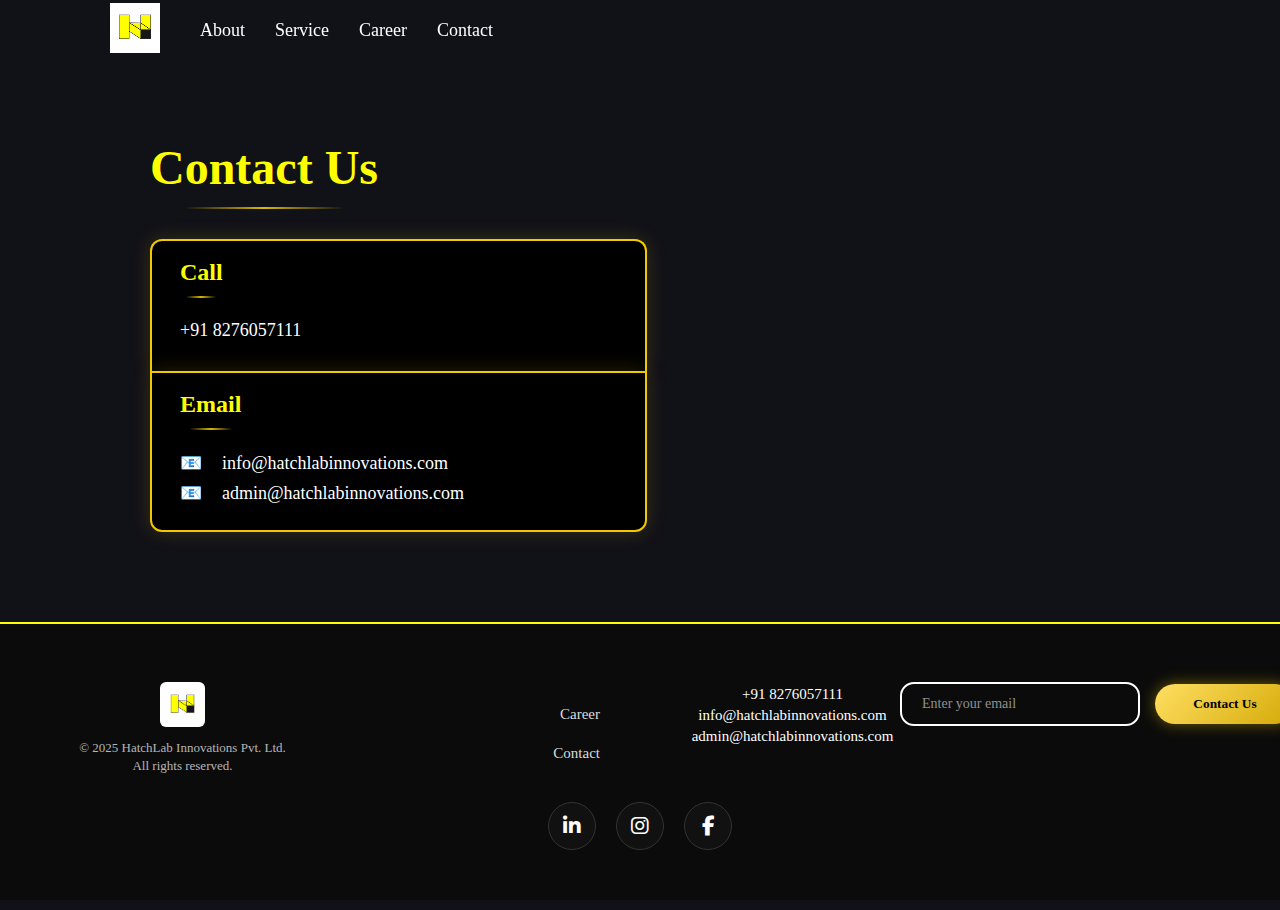
<file: contactus.html>
<!DOCTYPE html>
<html lang="en">
<head>
    <meta charset="UTF-8">
    <meta name="viewport" content="width=device-width, initial-scale=1.0">
    <title>Contact Us - Hatchlab Innovations</title>
    <link rel="stylesheet" href="contactus.css">
    <link rel="stylesheet" href="https://cdnjs.cloudflare.com/ajax/libs/font-awesome/6.5.0/css/all.min.css">

</head>
<body>
    <header>
        <nav class="navbar">
            <div class="logo">
                <a href="index_sample_1_fixed.html" target="_blank">
                    <img src="images/logo.png" alt="Hatchlab Logo">
                </a>
            </div>

            <ul class="nav-links">
                <li><a href="index_sample_1_fixed.html">About</a></li>
                <li><a href="services.html">Service</a></li>
                <li><a href="careers_page.html">Career</a></li>
                <li><a href="#contact">Contact</a></li>
            </ul>
        </nav>
    </header>
    <div class="container">
        <h1>Contact Us</h1>
        <div class="section">
            <h2>Call</h2>
            <div class="contact-item">+91 8276057111</div>
        </div>
        <div class="section">
            <h2>Email</h2>
            <a href="mailto:info@hatchlabinnovations.com" class="email-item">info@hatchlabinnovations.com</a>
            <a href="mailto:admin@hatchlabinnovations.com" class="email-item">admin@hatchlabinnovations.com</a>
        </div>
    </div>
    <footer class="footer-section">
        <!-- Main horizontal row -->
        <div class="footer-content">
            <!-- Column 1: Logo + Copyright -->
            <div class="footer-column">
                <div class="footer-logo">
                    <img src="images/logo.png" alt="HatchLab Logo">
                </div>
                <p class="footer-meta">© 2025 HatchLab Innovations Pvt. Ltd.<br>All rights reserved.</p>
            </div>

            <!-- Column 2: Links -->
            <div class="footer-column">
                <nav class="footer-links">
                    <a href="https://www.hatchlabinnovations.com/career">Career</a>
                    <a href="https://www.hatchlabinnovations.com/contact">Contact</a>
                </nav>
            </div>

            <!-- Column 3: Contact Info -->
            <div class="footer-column">
                <div class="footer-contact">
                    <a href="tel:+918276057111">+91 8276057111</a>
                    <a href="mailto:info@hatchlabinnovations.com">info@hatchlabinnovations.com</a>
                    <a href="mailto:admin@hatchlabinnovations.com">admin@hatchlabinnovations.com</a>
                </div>
            </div>

            <!-- Column 4: Email Form -->
            <div class="footer-column">
                <form class="footer-form" action="#" onsubmit="return false;">
                    <input type="email" placeholder="Enter your email" required>
                    <button type="submit">Contact Us</button>
                </form>
            </div>
        </div>

        <!-- Social icons – vertical & centered below the text -->
        <div class="footer-social">
            <p>Connect with us through -</p>
            <div class="social-icons">
                <a href="https://www.linkedin.com/company/hatchlab-innovations/posts/?feedView=all" target="_blank" aria-label="LinkedIn">
                    <i class="fab fa-linkedin-in"></i>
                </a>
                <a href="https://www.instagram.com/hatchlabinnovations.official/" target="_blank" aria-label="Instagram">
                    <i class="fab fa-instagram"></i>
                </a>
                <a href="https://www.facebook.com/people/Hatchlab-Innovations/61558095073459/" target="_blank" aria-label="Facebook">
                    <i class="fab fa-facebook-f"></i>
                </a>
            </div>
        </div>
    </footer>
</body>
</html>
</file>
<file: contactus.css>
/* contactus.css */
body {
    margin: 0;
    padding: 0;
    font-family: 'Lora', serif;
    background: #111118;
    color: #fff;
    cursor: none; /* Hide default cursor for yellow glow effect */
}

/* Yellow Glow Cursor */
.glow-cursor {
    position: fixed;
    width: 20px;
    height: 20px;
    background: radial-gradient(circle, #ffff00 0%, rgba(255, 255, 0, 0.3) 50%, transparent 70%);
    border-radius: 50%;
    pointer-events: none;
    z-index: 9999;
    transform: translate(-50%, -50%);
    transition: transform 0.1s ease, width 0.2s, height 0.2s;
    box-shadow: 0 0 10px #ffd700; /* Adds subtle yellow glow */
}

.navbar {
    display: flex;
    justify-content: flex-start;
    align-items: center;
    background: rgba(17, 17, 24, 0.45);  /* transparent */
    backdrop-filter: blur(10px);         /* glass effect */
    padding: 10px 200px ;
    height: 60px;
    gap: 40px;
    position: relative;
    overflow: hidden;
    margin-left: -90px !important;   /* FIX: Align with left sidebar */
    width: calc(100% + 90px);        /* Prevent cutting on right side */;
}

.navbar > * {
    position: relative;
    z-index: 10;
}




/* blob wrapper */
.header-gradient {
  position: absolute;
  inset: 0;
  z-index: 0;
  pointer-events: none;
  overflow: hidden;
}

/* each blob */
.header-gradient > div {
  position: absolute;
  border-radius: 50%;
  filter: blur(60px);                      /* important! blob look */
  opacity: 0.9;
  animation: headerBlobMove 14s ease-in-out infinite;
  mix-blend-mode: screen;                  /* makes colors blend smoothly */
}

/* === Blob colors + improved positioning === */
.header-gradient > div:nth-child(1) {
  width: 90%;
  height: 90%;
  background: #0f0f0f6a;
  top: -10%;
  left: -20%;
  animation-delay: -2s;                    /* negative = starts immediately */
}

.header-gradient > div:nth-child(2) {
  width: 85%;
  height: 85%;
  background: #121212;
  top: -25%;
  right: -20%;
  animation-delay: -4s;
}
.header-gradient > div:nth-child(3) {
  width: 75%;
  height: 75%;
  background: #eae142;
  bottom: -20%;
  right: -15%;
  animation-delay: -6s;
}

.header-gradient > div:nth-child(4) {
  width: 70%;
  height: 70%;
  background: #32323262;
  bottom: -25%;
  left: -10%;
  animation-delay: -8s;
}

/* subtle global softening */
.header-gradient::after {
  content: "";
  position: absolute;
  inset: -10%;
  background: rgba(0,0,0,0);               /* needed for backdrop filter */
  backdrop-filter: blur(50px);
  -webkit-backdrop-filter: blur(50px);
  z-index: 0;
}

/* footer content must stay above blobs */
.header-content,
.header-social {
  position: relative;
  z-index: 5;
}

/* FIXED ANIMATION (smooth, loop, no jump) */
@keyframes headerBlobMove {
  0% {
    transform: translate(0, 0) scale(1);
  }
  33% {
    transform: translate(50px, -40px) scale(1.20);
  }
  66% {
    transform: translate(-40px, 30px) scale(1.12);
  }
  100% {
    transform: translate(0px, 0px) scale(1);
  }
}





.nav-links {
    display: flex;
    list-style: none;
    margin: 0;
    padding: 0;
    gap: 30px;
}

.nav-links li a {
    color: #fff;
    text-decoration: none;
    font-size: 18px;
    transition: color 0.3s;
}

.nav-links li a:hover {
    color: #fcd703;
}

.container {
    max-width: 1000px;
    margin: 0 auto;           /* centers on large screens */
    padding: 80px 450px 50px 10px !important;  /* this pushes everything nicely to the left */
    text-align: left;
}
h1 {
    color: #fcd703;
   
    font-size: 48px;
    margin-bottom: 50px;
}

.section {
    margin-bottom: 40px;
}

.section h2 {
    color: #ffd703;
    
    font-size: 24px;
    margin-bottom: 20px;
}

.contact-item {
    color:white;
    font-size: 20px;
    display: flex;
    align-items: center;
}

.contact-item::before {

    margin-right: 10px;
}

.email-item {
    color:white;
    font-size: 18px;
    margin: 10px 0;
    display: flex;
    align-items: center;
    text-decoration: none;
}

.email-item::before {
    content: "📧";
    margin-right: 10px;
}

.email-item:hover {
    color: #fff;
}

.section h2 {
    position: relative;
    display: inline-block;
    padding-bottom: 8px;
}

.section h2::after {
    content: "";
    position: absolute;
    left: 0;
    bottom: -6px;
    width: 100%;            /* exact text width */
    height: 4px;
    background: linear-gradient(
        to right,
        transparent,
        #fcd703,
        transparent
    );
    border-radius: 4px;
}
/* -------------------------
   Combined Card: Call + Email
   (NO HTML changes required)
   ------------------------- */

/* Ensure headings use inline-block so underlines match text width */
.container h1,
.container .section h2 {
    position: relative;
    display: inline-block;
    padding-bottom: 8px;
    color: #fcd703;
}

/* Main heading underline (faded center, exact text width) */
.container h1::after {
    content: "";
    position: absolute;
    left: 0;
    bottom: -10px;
    width: 100%;
    height: 6px;
    background: linear-gradient(to right, transparent, #fcd703, transparent);
    border-radius: 4px;
}

/* Subheading underline (call/email) */
.container .section h2::after {
    content: "";
    position: absolute;
    left: 0;
    bottom: -6px;
    width: 100%;
    height: 4px;
    background: linear-gradient(to right, transparent, #fcd703, transparent);
    border-radius: 4px;
}

/* Remove the large gaps between sections so they sit together visually */
.container .section {
    margin: 0;               /* we will control spacing from the card */
    padding: 18px 24px;      /* inner padding for each mini-section */
    background: transparent; /* base transparent (card visual comes from wrapper rules below) */
}

/* Create a unified card look using the first two .section elements */
/* Card outer appearance */
.container .section:nth-of-type(1),
.container .section:nth-of-type(2) {
    background: #000; /* inner card background */
    border: 2px solid #f0c900; /* bright yellow border */
    box-shadow: 0 0 20px rgba(240,201,0,0.18);
    width: 92%;
    max-width: 900px;
    margin-left: 0;   /* keep aligned with container content */
}

/* Make them appear as a single connected card:
   - first section: rounded top corners
   - second section: rounded bottom corners
   - remove the border between them for continuous look
*/
.container .section:nth-of-type(1) {
    border-top-left-radius: 12px;
    border-top-right-radius: 12px;
    border-bottom-left-radius: 0;
    border-bottom-right-radius: 0;
    margin-top: 30px;    /* space from the heading */
    border-bottom: none; /* remove horizontal inner border so they join */
    padding-bottom: 22px;
}

.container .section:nth-of-type(2) {
    border-top-left-radius: 0;
    border-top-right-radius: 0;
    border-bottom-left-radius: 12px;
    border-bottom-right-radius: 12px;
    margin-bottom: 40px; /* space under the combined card */
    padding-top: 18px;
}

/* keep text color and spacing inside card */
.container .section:nth-of-type(1) .contact-item,
.container .section:nth-of-type(1) .email-item,
.container .section:nth-of-type(2) .contact-item,
.container .section:nth-of-type(2) .email-item {
    color: #fff;
    font-size: 18px;
    margin: 8px 0;
    display: flex;
    align-items: center;
}

/* icon spacing */
.container .section .contact-item::before,
.container .section .email-item::before {
    margin-right: 10px;
}

/* small decorative left padding so text doesn't hit border */
.container .section:nth-of-type(1),
.container .section:nth-of-type(2) {
    padding-left: 28px;
    padding-right: 28px;
}

/* make sure the underlines are positioned relative to the heading text inside the card */
.container .section:nth-of-type(1) h2,
.container .section:nth-of-type(2) h2 {
    color: #fcd703;
    margin-bottom: 14px;
}

/* If the phone/email lines include bullets or icons, keep them visible and aligned */
.contact-item, .email-item {
    gap: 10px;
}

/* small responsive tweak: stack in narrow screens */
@media (max-width: 700px) {
    .container {
        padding: 60px 20px;
    }
    .container .section:nth-of-type(1),
    .container .section:nth-of-type(2) {
        width: 100%;
        padding-left: 18px;
        padding-right: 18px;
    }
    .container h1 {
        font-size: 40px;
    }
}

/* final touch: ensure no extra underline overflow from other rules */
.container .section h2::after,
.container h1::after {
    pointer-events: none;
}
/* CARD ANIMATION */
.container .section:nth-of-type(1),
.container .section:nth-of-type(2) {
    animation: floatCard 4s ease-in-out infinite;
    transition: transform 0.4s ease, box-shadow 0.4s ease;
}

/* On hover → slight lift + stronger shadow */
.container .section:nth-of-type(1):hover,
.container .section:nth-of-type(2):hover {
    transform: translateY(-6px);
    box-shadow: 0 0 28px rgba(240, 201, 0, 0.45);
}


.contact-item::before {

    color: #f0c900;
    margin-right: 10px;
}
email-item::before {
    content: "✉"; /* simple envelope icon */
    color: #f0c900;
    margin-right: 10px;
}
.contact-item:hover,
email-item:hover {
    transform: translateX(4px);
    text-shadow: 0 0 6px #fcd703, 0 0 12px #ffd700;
    color: #ffd700;
    transition: all 0.3s ease;
}
.contact-item::before,
email-item::before {
    font-size: 22px;
    color: #ffd700;
    animation: floatIcon 3s ease-in-out infinite;
}

@keyframes floatIcon {
    0%,100% { transform: translateY(0px); }
    50% { transform: translateY(-3px); }
}
/* === MOBILE FIX ONLY – DESKTOP UNTOUCHED === */
@media (max-width: 768px) {

    .container {
        padding: 60px 20px !important;   /* override only the huge padding */
    }

}



/* ===============================
   ✅ PREMIUM HEADING UNDERLINE
   (FROM PREVIOUS CSS)
   =============================== */

.container h1,
.container .section h2 {
    position: relative;
    display: block;          /* force clean underline placement */
    width: fit-content;      /* underline only under text */
    padding-bottom: 14px;
    margin-bottom: 25px;
}

/* Gradient underline */
.container h1::after,
.container .section h2::after {
    content: "";
    position: absolute;
    left: 50%;
    bottom: 0;
    width: 70%;
    height: 2px;
    transform: translateX(-50%);
    background: linear-gradient(
        90deg,
        transparent,
        #ffd700,
        transparent
    );
    opacity: 0.85;
    border-radius: 2px;
}

/* Disable old underline effects */
.section h2::after {
    background: none !important;
    height: 0 !important;
}
/* ===============================
   ✅ CARD HEADING UNDERLINE
   (SAME STYLE AS MAIN HEADING)
   =============================== */

.container .section h2 {
    position: relative;
    display: inline-block;       /* underline only under text */
    width: fit-content;
    padding-bottom: 12px;
}

/* Gradient underline */
.container .section h2::after {
    content: "";
    position: absolute;
    left: 50%;
    bottom: 0;
    width: 70%;
    height: 2px;
    transform: translateX(-50%);
    background: linear-gradient(
        90deg,
        transparent,
        #ffd700,
        transparent
    );
    opacity: 0.85;
    border-radius: 2px;
}

/* Disable any previous underline rules for card headings */
.section h2::after {
    background: linear-gradient(
        90deg,
        transparent,
        #ffd700,
        transparent
    ) !important;
    height: 2px !important;
}
/* ===============================
   MODERATE HOVER GLOW FOR PHONE & EMAIL
   =============================== */
.contact-item:hover,
email-item:hover {
    transform: translateX(3px);
    color: #ffd700;
    text-shadow: 0 0 6px rgba(255, 215, 0, 0.8), 0 0 12px rgba(255, 215, 0, 0.5);
    transition: 
        transform 0.3s ease,
        color 0.3s ease,
        text-shadow 0.3s ease;
}







/* LEFT SIDEBAR */

 /* demo page reset */
    *{box-sizing:border-box;margin:0;padding:0}
    html,body{height:100%}

    /* Sidebar */
    .left-sidebar{
      position: fixed;
      left: 0;
      top: 0;
      height: 100vh;
      width: 60px;                   /* adjust width as needed */
      background: #0e0e12;           /* dark background */
      border-right: 1px solid #fffffff6;
      display: flex;
      flex-direction: column;
      align-items: center;
      justify-content: space-between;
      padding: 18px 10px;
      z-index: 9999;                 /* ensure it sits above page content */
    }

    /* Logo block (top) */
    /* Logo block (top) */
.sidebar-logo {
    width: 45px;
    height: 45px;
    border-radius: 8px;             /* smooth corners */
    background: #1a1a1d;            /* dark box background */
    display: flex;
    align-items: center;
    justify-content: center;
    padding: 4px;                   /* inner spacing */
}

.sidebar-logo img{
    width: 100%;
    height: 100%;
    object-fit: contain;            /* the image fits perfectly inside */
    border-radius: 0px;
}

    /* Vertical text in middle */
    .sidebar-text{
      writing-mode: vertical-rl;     /* text rendered vertically */
      transform: rotate(180deg);     /* flip so text reads bottom-to-top like screenshot */
      font-family: "Poppins", Arial, sans-serif;
      font-weight: 600;
      color: #f5f5f5;
      letter-spacing: 2px;
      margin-top: 8px;
      text-transform: none;
      font-size: 16px;
    }

    /* Social icons at bottom */
    .sidebar-social{
      display:flex;
      flex-direction:column;
      gap:14px;
      align-items:center;
      padding-bottom:6px;
    }

    .sidebar-social a{
      display:inline-flex;
      align-items:center;
      justify-content:center;
      width:34px;
      height:34px;
      border-radius:6px;
      background:#111;
      color:#fff;
      text-decoration:none;
      border:1px solid #ffffff22;
      font-size:14px;
    }
    .sidebar-social a:hover{ 
   
    background: #ffd700;
    color: #000;
    border-color: #ffd700;
    box-shadow: 0 0 12px rgba(255, 215, 0, 0.6);
    transform: translateY(-3px);
    transition: 0.3s ease;
}
.left-sidebar {
    transition: 0.3s ease-in-out;
}

.left-sidebar:hover {
    box-shadow: 0 0 15px rgba(255, 215, 0, 0.35);
    border-right: 1px solid #ffd700;
}

.sidebar-text:hover {
    color: #ffd700;
    text-shadow: 0 0 10px rgba(255, 215, 0, 0.5);
}
  .left-sidebar,
  .left-sidebar * {
    cursor: pointer;
}
    /* Push the page content to the right so it is not hidden under the sidebar */
    main{
      padding-left: 90px;            /* must match .left-sidebar width */
      min-height:100vh;
      background:#121217;
      color:#fff;
      font-family: Arial, sans-serif;
    }

   



    /* --- Navbar / Support Button --- */
    nav {
        padding: 20px;
        text-align: right;
    }

    #connectBtn {
        background: transparent;
        border: none;
        color: white;
        font-size: 18px;
        letter-spacing: 1px;
        cursor: pointer;
        position: relative;
        z-index: 10;
    }

    #connectBtn:hover {
        color: #ffd700;
    }

    /* --- Modal Overlay --- */
    .custom-modal {
        display: none;
        position: fixed;
        z-index: 99999;
        top: 0;
        left: 0;
        width: 100%;
        height: 100%;
        background: rgba(0, 0, 0, 0.8);
        justify-content: center;
        align-items: center;
    }

    /* --- Transparent Form Container --- */
    .custom-modal-content {
        background: rgba(255, 255, 255, 0.05); 
        backdrop-filter: blur(10px); 
        padding: 10px;
        width: 300px;
        border-radius: 10px;
        color: #fff;
        border: 1px solid white; 
        position: relative;
        box-shadow: 0 0 20px rgba(255, 255, 255, 0.1);
    }

    .close-modal {
        float: right;
        cursor: pointer;
        font-size: 30px;
        line-height: 20px;
        color: #fff;
        transition: color 0.3s;
    }
    .close-modal:hover {
        color: #ffd700;
    }

    .custom-modal-content h3 {
        margin-top: 0;
        text-align: center;
        border-bottom: 1px solid rgba(255,255,255,0.3);
        padding-bottom: 10px;
    }

    /* --- Inputs & Labels --- */
    .custom-modal-content label {
        display: block;
        margin-top: 15px;
        font-size: 0.9rem;
        transition: color 0.3s;
    }

    .custom-modal-content input,
    .custom-modal-content textarea {
        width: 100%;
        margin-top: 5px;
        padding: 10px;
        border-radius: 5px;
        border: 1px solid rgba(255, 255, 255, 0.5);
        background: rgba(0, 0, 0, 0.2); 
        color: #fff;
        font-family: inherit;
        outline: none;
        transition: all 0.3s;
        box-sizing: border-box;
        cursor: text;
    }

    /* --- Hover Effects (Turn Yellow) --- */
    /* 1. Label hover remains */
    .custom-modal-content label:hover {
        color: #ffd700;
        text-shadow: 0 0 5px rgba(255, 215, 0, 0.5);
    }
    
    /* 2. Input/Textarea hover remains */
    .custom-modal-content input:hover,
    .custom-modal-content textarea:hover {
        border-color: #ffd700;
    }

    /* 3. NEW: Input/Textarea Focus (when typing) */
    .custom-modal-content input:focus,
    .custom-modal-content textarea:focus {
        border-color: #ffd700;
        color: #ffd700; /* Input text color is yellow while focused */
        background: rgba(255, 215, 0, 0.05); 
        box-shadow: 0 0 10px rgba(255, 215, 0, 0.3);
    }

    /* 4. NEW: Label text turns yellow when the input *after* it is focused */
    .custom-modal-content input:focus + label,
    .custom-modal-content textarea:focus + label {
        color: #ffd700;
        text-shadow: 0 0 5px rgba(255, 215, 0, 0.5);
    }

    
    .form-group {
        display: flex;
        flex-direction: column-reverse; /* Puts the label on top visually */
    }


    /* --- SUBMIT BUTTON ANIMATION --- */
    @keyframes popInOut {
        0% { transform: scale(1); }
        50% { transform: scale(1.05); } 
        100% { transform: scale(1); }
    }

    .submit-btn {
        width: 90%;
        margin-top: 20px;
        margin-left: 13px;
        padding: 12px;
        background: white;
        border: 1px solid white;
        color: black;
        border-radius: 5px;
        cursor: pointer;
        font-weight: bold;
        letter-spacing: 1px;
        text-transform: uppercase;
        animation: pulse 2s infinite, glow 2s ease-in-out infinite alternate;
        transition: all 0.3s ease;
    }

    .submit-btn:hover {
        animation: none; 
        transform: scale(1.1); 
        background: #ffd700;
        color: #000;
        border-color: #ffd700;
        box-shadow: 0 0 15px rgba(255, 215, 0, 0.8);
    }

    /* --- Glow Cursor --- */
    .glow-cursor {
        position: fixed;
        width: 15px;
        height: 15px;
        
        border-radius: 50%;
        pointer-events: none;
        transform: translate(-50%, -50%);
        z-index: 999999;
        transition: width 0.2s, height 0.2s;
        box-shadow: 0 0 10px #ffd700;
    }
    
    @media (max-width: 500px) {
        .custom-modal-content { width: 90%; }
    }




    /* ====== HORIZONTAL SCROLL FIX (ADD AT VERY BOTTOM) ====== */

/* Never allow sideways scrolling */
html, body {
  margin: 0;
  padding: 0;
  width: 100%;
  max-width: 100%;
  overflow-x: hidden;
}

/* Avoid 100vw + shifts from causing overflow */
.founder {
  width: 100% !important;
  max-width: 100% !important;
  left: 0 !important;
  right: 0 !important;
  margin-left: 0 !important;
  margin-right: 0 !important;
}

/* Make sure header & footer don’t extend beyond screen */
.main-header,
.footer-section {
  width: 100% !important;
  max-width: 100% !important;
}


/* ===============================
   ✅ NAVBAR SUPPORT BUTTON ALIGN FIX
   =============================== */
.navbar #connectBtn {
    all: unset;                     /* reset default button styles */
    display: flex;                  /* treat like a flex item */
    align-items: center;            /* vertically center */
    justify-content: center;        /* horizontal center */
    color: #fff;                    /* match links */
    font-size: 18px;                /* match links */
    font-family: inherit;
    text-decoration: none;
    cursor: pointer;
    padding: 0;
    margin: 0;
    height: 100%;                   /* fill navbar height for perfect centering */
}

.navbar #connectBtn:hover {
    color: #FFD700;
}












html, body {
  margin: 0;
  padding: 0;
  width: 100%;
  overflow-x: hidden;
}

.footer.footer-section {
  background: #0b0b0d;
  color: #ffffff;
  padding: 60px 20px;
  margin: 0;
  
  box-sizing: border-box;
  width: 100%;
  position: relative;
  overflow: hidden;
}

.footer-column {
  flex: 1 1 280px;
  min-width: 200px;
  box-sizing: border-box;
  text-align: center;
}

.footer-column .footer-logo img {
  width: 45px;
  height: 45px;
  object-fit: contain;
  display: block;
  border-radius: 6px;
  background: #ffffff;
  padding: 4px;
  margin: 0 auto 8px;
}

.footer-column p {
  color: #dcdcdc;
  margin: 4px 0 0 0;
  line-height: 1.4;
  font-size: 14px;
  text-align: center;
}

.footer-column a {
  display: inline-block;
  color: #dcdcdc;
  text-decoration: none;
  margin: 4px 0;
  font-size: 15px;
}

.footer-column a:hover { color: white; }

.footer-column .footer-contact a {
  color: #ffffff;
  display: block;
  margin: 4px 0;
  text-decoration: none;
  font-size: 15px;
}

.footer-column .footer-contact a:hover { color: white; }

.footer-column .footer-contact p {
  margin: 6px 0 0 0;
  font-size: 14px;
  color: #ffffff;
}

.footer-form {
  display: flex;
  gap: 12px;
  align-items: center;
  justify-content: center;
}

.footer-form input[type="email"] {
  background: transparent;
  border: 0;
  border-bottom: 1px solid rgba(255,255,255,0.12);
  padding: 12px 18px;
  min-width: 240px;
  color: #eaeaea;
  font-size: 14px;
  outline: none;
  border-radius: 999px;
  box-sizing: border-box;
}

.footer-form input::placeholder {
  color: rgba(255,255,255,0.35);
  text-align: left;
}

.footer-form button {
  background: #ffffff;
  color: #000;
  border: 0;
  padding: 10px 18px;
  font-weight: 600;
  border-radius: 6px;
  cursor: pointer;
  box-shadow: none;
}

.footer-form button:hover { transform: translateY(-1px); }

.footer-column .footer-links { display: flex; flex-direction: column; gap: 8px; }

.footer-column .footer-links a { color: #dcdcdc; font-size: 15px; }

.footer-column .footer-meta {
  margin-top: 12px;
  color: rgba(255,255,255,0.7);
  font-size: 13px;
}

@media (max-width: 900px) {
  .footer.footer-section { padding: 32px 20px; gap: 20px; }
  .footer-column { flex: 1 1 100%; min-width: 0; }
  .footer-form { justify-content: center; width: 100%; }
  .footer-form input[type="email"] { min-width: 60%; max-width: 400px; }
}

@media (max-width: 480px) {
  .footer-form { flex-direction: column; gap: 10px; align-items: stretch; }
  .footer-form input[type="email"] { min-width: 100%; width: 100%; text-align: center; border-bottom: 1px solid rgba(255,255,255,0.12); }
  .footer-form button { width: 100%; padding: 12px; border-radius: 6px; }
}



/* Email input subtle radius */
.footer-form input[type="email"] {
  border-radius: 14px !important;
  padding: 12px 20px;
  border: 2px solid #fff;
  background: transparent;
  color: #fff;
  transition: 0.2s ease;
}

.footer-form input[type="email"]::placeholder {
  color: rgba(255,255,255,0.55);
}

/* On focus */
.footer-form input[type="email"]:focus {
  outline: none;
  border-color: #fcd703;
}

/* Contact Us button subtle radius */
.footer-form button {
  border-radius: 6px;
  padding: 12px 24px;
  background: #fff;
  color: #000;
  font-weight: bold;
  border: none;
  cursor: pointer;
  transition: all 0.3s ease;
}

.footer-form button:hover {
  background: #fcd703;
  color: #000;
}















/* Footer styling */
.footer-section {
    background: #0b0b0b;
    padding: 60px 20px;
    color: #fff;
    font-family: 'Lora', serif;
    position: relative;
    width: 100%;
}

/* Main row */
.footer-content {
  max-width: 1200px;   /* optional */
  margin: 0 auto;      /* center content */
  padding: 0 10px;

  display: flex;
  justify-content: space-between;
  flex-wrap: wrap;
  gap: 40px;
}


/* Columns */
.footer-column {
    flex: 1 1 220px;
}

/* Logo */
.footer-logo img {
    width: 65px;
}

.footer-meta {
    margin-top: 15px;
    color: #bbb;
    line-height: 1.7;
}

/* Links */
.footer-links a {
    display: block;
    color: #fff;
    margin-bottom: 10px;
    text-decoration: none;
    font-weight: 500;
    transition: 0.3s;
}

.footer-links a:hover {
    color: #ffd700;
}

/* Contact info */
.footer-contact a {
    display: block;
    color: #ddd;
    margin-bottom: 8px;
    text-decoration: none;
    transition: 0.3s;
}

.footer-contact a:hover {
    color: #ffd700;
}

/* Email form */
.footer-form {
    display: flex;
    gap: 12px;
}

.footer-form input {
    padding: 14px 18px;
    border-radius: 30px;
    border: 2px solid #444;
    background: #111;
    color: #fff;
    width: 200px;
    transition: 0.3s;
}

.footer-form input:focus {
    border-color: #ffd700;
    box-shadow: 0 0 10px rgba(255, 215, 0, 0.4);
    outline: none;
}

/* GOLD BUTTON */
.footer-form button {
    padding: 14px 28px;
    border-radius: 30px;
    border: none;
    background: linear-gradient(135deg, #ffdf62, #d4a906);
    color: #000;
    font-weight: 700;
    cursor: pointer;
    transition: 0.35s;
    box-shadow: 0 0 15px rgba(255, 215, 0, 0.4);
}

.footer-form button:hover {
    transform: translateY(-3px);
    box-shadow: 0 0 25px rgba(255, 215, 0, 0.7);
}

/* Social section */
.footer-social {
    text-align: center;
    margin-top: 10px;
}

.footer-social p {
    display: none;
}

.social-icons a {
    display: inline-flex;
    justify-content: center;
    align-items: center;
    width: 48px;
    height: 48px;
    border-radius: 50%;
    background: #111;
    margin: 0 8px;
    font-size: 20px;
    color: white;
    border: 1px solid #333;
    transition: 0.3s;
    text-decoration: none;
}

.social-icons a:hover {
    background: #ffd700;
    color: #000;
    box-shadow: 0 0 20px rgba(255, 215, 0, 0.6);
}



.footer-section,
.footer-section * {
  font-family: 'Lora', serif;
}


body {
  font-family: 'Lora', serif;
}

.main-header::after {
  content: "";
  position: absolute;
  left: 100%;
  bottom: 0;
  width: 85%;
  height: 2px;
  background: #fcd703;
}


.footer-section::before {
  content: "";
  position: absolute;
  top: 0;                     
  left: 0;
  width: 100%;                 
  height: 2px;
  background: #fcd703;
   
}
/* Footer styling */
.footer-section {
    background: #0b0b0b;
    padding: 60px 20px;
    color: #fff;
    font-family: 'Poppins', sans-serif;
    position: relative;
    width: 100%;
}

/* Main row */
.footer-content {
  max-width: 1200px;   /* optional */
  margin: 0 auto;      /* center content */
  padding: 0 10px;

  display: flex;
  justify-content: space-between;
  flex-wrap: wrap;
  gap: 40px;
}


/* Columns */
.footer-column {
    flex: 1 1 220px;
}

/* Logo */
.footer-logo img {
    width: 65px;
}

.footer-meta {
    margin-top: 15px;
    color: #bbb;
    line-height: 1.7;
}

/* Links */
.footer-links a {
    display: block;
    color: #fff;
    margin-bottom: 10px;
    text-decoration: none;
    font-weight: 500;
    transition: 0.3s;
}

.footer-links a:hover {
    color: #ffd700;
}

/* Contact info */
.footer-contact a {
    display: block;
    color: #ddd;
    margin-bottom: 8px;
    text-decoration: none;
    transition: 0.3s;
}

.footer-contact a:hover {
    color: #ffd700;
}

/* Email form */
.footer-form {
    display: flex;
    gap: 12px;
}

.footer-form input {
    padding: 14px 18px;
    border-radius: 30px;
    border: 2px solid #444;
    background: #111;
    color: #fff;
    width: 200px;
    transition: 0.3s;
}

.footer-form input:focus {
    border-color: #ffd700;
    box-shadow: 0 0 10px rgba(255, 215, 0, 0.4);
    outline: none;
}

/* GOLD BUTTON */
.footer-form button {
    padding: 14px 28px;
    border-radius: 30px;
    border: none;
    background: linear-gradient(135deg, #ffdf62, #d4a906);
    color: #000;
    font-weight: 700;
    cursor: pointer;
    transition: 0.35s;
    box-shadow: 0 0 15px rgba(255, 215, 0, 0.4);
}

.footer-form button:hover {
    transform: translateY(-3px);
    box-shadow: 0 0 25px rgba(255, 215, 0, 0.7);
}

/* Social section */
.footer-social {
    text-align: center;
    margin-top: 10px;
}

.footer-social p {
    display: none;
}

.social-icons a {
    display: inline-flex;
    justify-content: center;
    align-items: center;
    width: 48px;
    height: 48px;
    border-radius: 50%;
    background: #111;
    margin: 0 8px;
    font-size: 20px;
    color: white;
    border: 1px solid #333;
    transition: 0.3s;
    text-decoration: none;
}

.social-icons a:hover {
    background: #ffd700;
    color: #000;
    box-shadow: 0 0 20px rgba(255, 215, 0, 0.6);
}

.main-header::after {
  content: "";
  position: absolute;
  left: 100%;
  bottom: 0;
  width: 85%;
  height: 2px;
  background: #fcd703;
}


.footer-section::before {
  content: "";
  position: absolute;
  top: 0;                     
  left: 0;
  width: 100%;                 
  height: 2px;
  background: #fcd703;
   
}

/* FOOTER GRADIENT BLOBS (FIXED + SMOOTH + NON-GLITCHY) */
.footer-section {
  position: relative;
  overflow: hidden;
  width: 100%;
  left: 0;           /* align to left */
  right: 0;          /* align to right */
  overflow: hidden;
  padding: 60px 20px; /* optional: spacing inside footer */
  box-sizing: border-box; /* include padding in width */
}

/* blob wrapper */
.footer-gradient {
  position: absolute;
  inset: 0;
  z-index: 0;
  pointer-events: none;
  overflow: hidden;
}

/* each blob */
.footer-gradient > div {
  position: absolute;
  border-radius: 50%;
  filter: blur(60px);                      /* important! blob look */
  opacity: 0.9;
  animation: footerBlobMove 14s ease-in-out infinite;
  mix-blend-mode: screen;                  /* makes colors blend smoothly */
}

/* === Blob colors + improved positioning === */
.footer-gradient > div:nth-child(1) {
  width: 100%;
  height: 90%;
  background: #0f0f0f6a;
  top: -10%;
  left: -20%;
  animation-delay: -2s;                    /* negative = starts immediately */
}

.footer-gradient > div:nth-child(2) {
  width: 85%;
  height: 85%;
  background: #121212;
  top: -25%;
  right: -20%;
  animation-delay: -4s;
}

.footer-gradient > div:nth-child(3) {
  display: none;
}

.footer-gradient > div:nth-child(4) {
  width: 70%;
  height: 70%;
  background: #32323262;
  bottom: -25%;
  left: -10%;
  animation-delay: -8s;
}

/* subtle global softening */
.footer-gradient::after {
  content: "";
  position: absolute;
  inset: -10%;
  background: rgba(0,0,0,0);               /* needed for backdrop filter */
  backdrop-filter: blur(50px);
  -webkit-backdrop-filter: blur(50px);
  z-index: 0;
}

/* footer content must stay above blobs */
.footer-content,
.footer-social {
  position: relative;
  z-index: 5;
}

/* FIXED ANIMATION (smooth, loop, no jump) */
@keyframes footerBlobMove {
  0% {
    transform: translate(0, 0) scale(1);
  }
  33% {
    transform: translate(50px, -40px) scale(1.20);
  }
  66% {
    transform: translate(-40px, 30px) scale(1.12);
  }
  100% {
    transform: translate(0px, 0px) scale(1);
  }
}


.contact-item:hover,
.email-item:hover {
    transform: translateX(3px);
    color: #ffd700;
    text-shadow: 0 0 6px rgba(255, 215, 0, 0.8), 0 0 12px rgba(255, 215, 0, 0.5);
    transition: 
        transform 0.3s ease,
        color 0.3s ease,
        text-shadow 0.3s ease;
}

.contact-item::before,
email-item::before {
    font-size: 22px;
    color: #ffd700;
    animation: floatIcon 3s ease-in-out infinite;
}

@keyframes floatIcon {
    0%,100% { transform: translateY(0px); }
    50% { transform: translateY(-3px); }
}

.footer-form button {
    white-space: nowrap;   /* prevents line break */
    padding: 12px 28px;    /* increase width */
    min-width: 140px;      /* optional but recommended */
}
.footer-form {
    display: flex;
    gap: 15px;
    align-items: center;
}
/* ====== OVERRIDE ALL YELLOW SHADES ====== */

/* Headings and underlines */
h1, h1::after,
h2, h2::after,
.section h2::after {
    color: yellow !important;
    
    border-color: yellow!important;
}

/* Navbar hover links */
.nav-links li a:hover,
.navbar #connectBtn:hover {
    color: yellow !important;
}

/* Contact / Email icons */
.contact-item::before,
email-item::before {
    color: yellow !important;
}
.contact-item:hover,
email-item:hover {
    color: yellow!important;
    text-shadow: 0 0 6px yellow, 0 0 12px yellow !important;
}

/* Blobs */
.header-gradient > div:nth-child(3) {
    background: yellow !important;
}

/* Sidebar hover glow */
.left-sidebar:hover,
.sidebar-text:hover,
.sidebar-social a:hover {
    box-shadow: 0 0 15px yellow !important;
    border-color: yellow !important;
    color: yellow !important;
}

/* Footer */
.footer-links a:hover,
.footer-form button:hover,
.social-icons a:hover,
.main-header::after,
.footer-section::before {
    border-color: yellow !important;
    background-color: yellow !important;
}





/* ================= MOBILE HEADER (FIXED AS REQUESTED) ================= */
@media (max-width: 768px) {

  .main-header {
    padding: 10px 10px !important; /* increased bottom padding for better spacing */
    display: block !important;
    text-align: center !important;
  }

  .header-logo {
    display: flex !important;
    justify-content: center !important;
    align-items: center !important;
    width: 100% !important;
    position: relative !important;
  }

  .header-logo img {
    position: absolute !important;
    left: 10px !important;
    top: 50% !important;
    transform: translateY(-50%) !important;
    width: 36px !important; /* unchanged */
  }

  .brand-name {
    font-size: 15px !important; /* unchanged */
    font-weight: 600 !important;
  }

  .header-logo::after {
    content: none !important;
  }

   .header-nav {
    margin-top: 8px !important; /* slight increase for breathing room */
    display: flex !important;
    justify-content: space-around !important; /* changed to space-around for even distribution without stretching */
    gap: 5px !important; /* reduced gap for tighter fit */
    max-width: 100% !important; /* full width to use space */
    margin-left: auto !important;
    margin-right: auto !important;
    margin-bottom: 0 !important; /* removed negative margin to avoid overlap */
    flex-wrap: wrap !important; /* allow wrapping if needed on very small screens */
    padding: 0 10px !important; /* add side padding to prevent edge clipping */
  }

  .header-nav a {
    font-size: 14px !important;
    white-space: nowrap !important;
    margin: 0 !important; /* removed excessive bottom/right margins for clean alignment */
    flex: 1 !important; /* allow links to share space evenly */
    text-align: center !important; /* center text in each link */
  }

  .get-in-touch-btn {
    display: inline-block !important;
    margin: 0 0 0 5px !important; /* reduced margins, no bottom margin to pull upward */
    padding: 8px 16px !important; /* increased padding for better proportions and visibility */
    font-size: 14px !important; /* slight increase for readability */
    border-radius: 6px !important; /* matched desktop radius */
    flex-shrink: 0 !important; /* prevent button from shrinking */
    white-space: nowrap !important; /* prevent text wrap */
  }

  .main {
    padding-top: 60px !important; /* adjusted to account for taller header */
  }
}/* ================= FOOTER (UNCHANGED) ================= */

@media (max-width: 767px) {
  .footer-section {
    padding: 15px 10px; 
  }

  .footer-column {
    margin-bottom: 10px; 
  }

  .footer-column p,
  .footer-column a,
  .footer-form input,
  .footer-form button {
    font-size: 13px;
  }

  .footer-form input,
  .footer-form button {
    padding: 6px 10px;
  }

  .footer-social p {
    font-size: 11px;
  }

  .social-icons a {
    font-size: 16px; 
    margin: 0 3px;   
  }

  .footer-gradient div {
    width: 40px;  
    height: 40px;
  }
}
@media (max-width: 767px) {
  .glow-cursor {
    display: none !important;
  }
  body {
    cursor: auto;
  }
}
</file>
